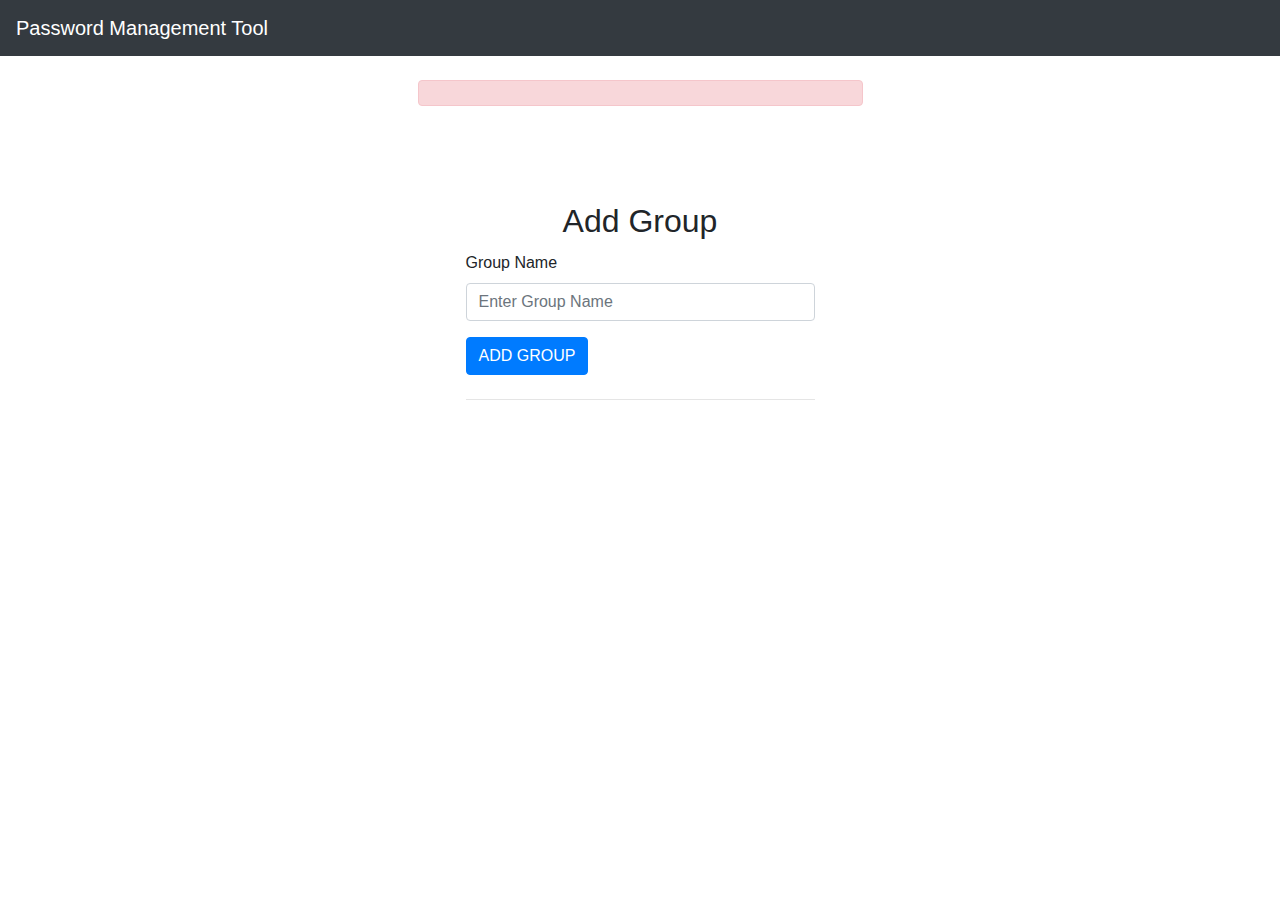
<file: src/main/resources/templates/addGroup.html>
<!DOCTYPE html>
<html lang="en" xmlns:th="http://www.thymeleaf.org">
<head>
    <meta charset="UTF-8">
    <link href="//maxcdn.bootstrapcdn.com/bootstrap/4.1.1/css/bootstrap.min.css" rel="stylesheet" id="bootstrap-css">
    <script src="//maxcdn.bootstrapcdn.com/bootstrap/4.1.1/js/bootstrap.min.js"></script>
    <script src="//cdnjs.cloudflare.com/ajax/libs/jquery/3.2.1/jquery.min.js"></script>
    <link th:href="@{/css/styles.css}" rel="stylesheet"/>
    <title>Title</title>
</head>

<body>
<nav class="navbar navbar-expand-md bg-dark navbar-dark">
    <!-- Brand -->
    <a class="navbar-brand" href="#" th:href="@{/}">Password Management Tool</a>

</nav>
<br>
<div class="container">
    <div class="row">
        <div class="col-sm-9 col-md-7 col-lg-5 mx-auto">

            <div class="alert alert-danger alert-dismissible fade show" role="alert" th:if="${duplicateGroup}">
                <strong th:text="${duplicateGroup}"></strong>
            </div>

            <div class="card border-0 shadow rounded-3 my-5">
                <div class="card-body p-4 p-sm-5">
                    <h2 class="card-title text-center mb-2 fw-light fs-5">Add Group</h2>

                    <form th:action="@{/addGroup}" method="POST" th:object="${group}">
                        <div class="form-float   ting mb-3">
                            <label for="floatingInput" style="margin-top:3px">Group Name</label>
                            <input
                                    type="text"
                                    class="form-control"
                                    id="floatingInput"
                                    th:field="*{groupName}"
                                    th:classappend="${#fields.hasErrors('groupName')?'is-invalid':''}"
                                    placeholder="Enter Group Name"
                            />
                            <div th:each="error: ${#fields.errors('groupName')}" th:text="${error}"
                                 class="invalid-feedback">
                            </div>
                        </div>
                        <div class="d-grid">
                            <button class="btn btn-primary btn-login text-uppercase fw-bold" type="submit">Add Group
                            </button>
                        </div>
                        <hr class="my-4">
                    </form>
                </div>
            </div>
        </div>
    </div>
</div>

</body>
</html>
</file>
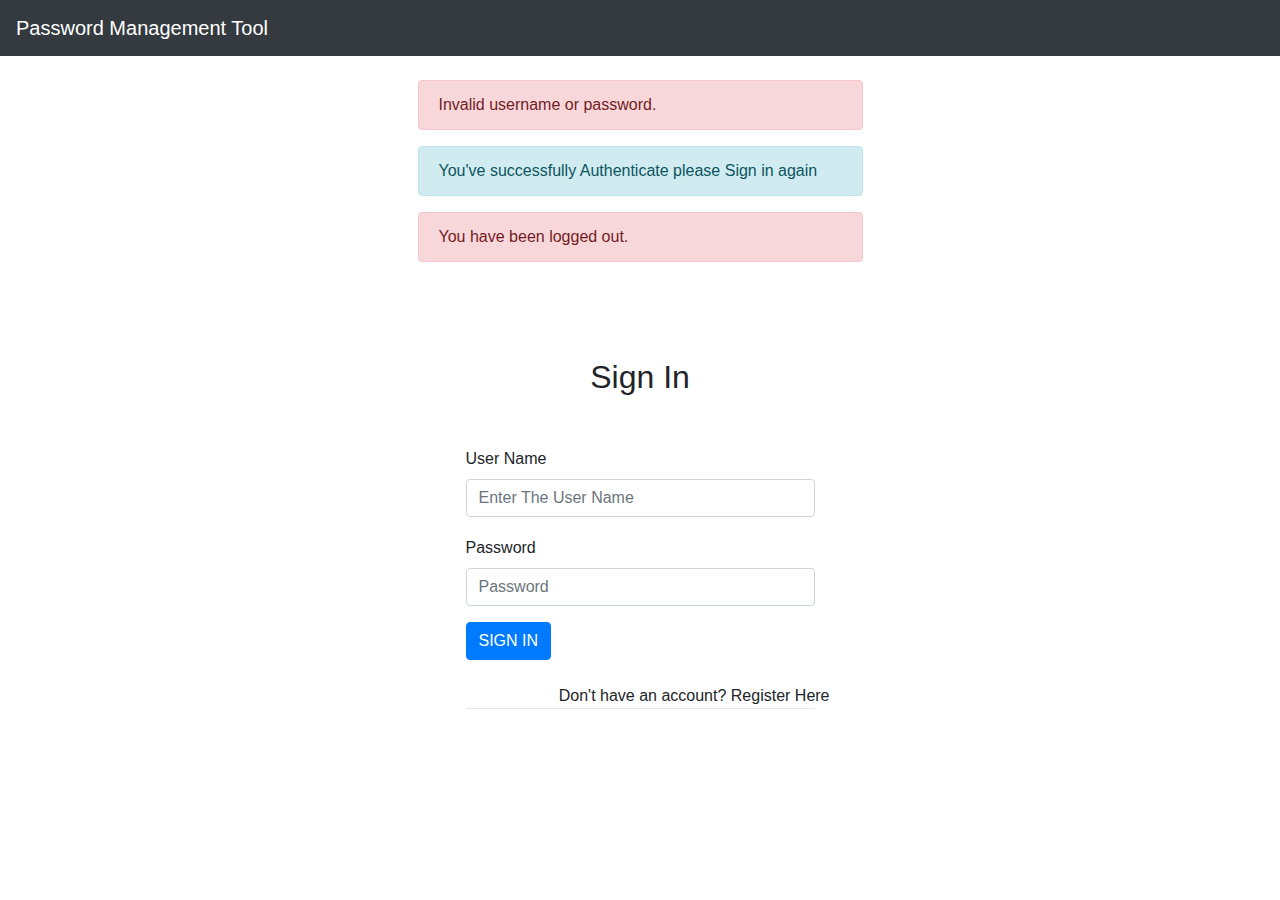
<file: src/main/resources/templates/login.html>
<!DOCTYPE html>
<html lang="en" xmlns:th="http://www.thymeleaf.org">
<head>
    <meta charset="UTF-8">
    <link href="//maxcdn.bootstrapcdn.com/bootstrap/4.1.1/css/bootstrap.min.css" rel="stylesheet" id="bootstrap-css">
    <script src="//maxcdn.bootstrapcdn.com/bootstrap/4.1.1/js/bootstrap.min.js"></script>
    <script src="//cdnjs.cloudflare.com/ajax/libs/jquery/3.2.1/jquery.min.js"></script>
    <link th:href="@{/css/styles.css}" rel="stylesheet"/>
    <title>Title</title>
</head>

<body>
<nav class="navbar navbar-expand-md bg-dark navbar-dark">
    <!-- Brand -->
    <a class="navbar-brand" href="#" th:href="@{/}">Password Management Tool</a>

</nav>
<br>
<div class="container">
    <div class="row">
        <div class="col-sm-9 col-md-7 col-lg-5 mx-auto">

                <!-- error message-->
                <div th:if="${param.error}">
                    <div class="alert alert-danger">Invalid username or password.</div>
                </div>

            <div th:if="${param.success}">
                <div class="alert alert-info">You've successfully Authenticate please Sign in again</div>
            </div>

            <!-- logout message-->
            <div th:if="${param.logout}">
                <div class="alert alert-danger">You have been logged out.</div>
            </div>

            <div class="card border-0 shadow rounded-3 my-5">
                <div class="card-body p-4 p-sm-5">
                    <h2 class="card-title text-center mb-5 fw-light fs-5">Sign In</h2>

                    <form th:action="@{/login}" method="POST">
                        <div class="form-float   ting mb-3">
                            <label for="username" style="margin-top:3px">User Name</label>
                            <input
                                    type="text"
                                    class="form-control"
                                    id="username"
                                    name="username"
                                    placeholder="Enter The User Name">

                        </div>
                        <div class="form-floating mb-3">
                            <label for="password" style="margin-top:3px">Password</label>
                            <input
                                    type="password"
                                    class="form-control"
                                    id="password"
                                    name="password"
                                    placeholder="Password">

                        </div>

                        <div class="d-grid">
                            <button class="btn btn-primary btn-login text-uppercase fw-bold" type="submit">Sign
                                in
                            </button>
                        </div>
                        <br/>
                        <div class="row" style="float:right">
                            <p>Don't have an account? <a th:href="@{/registration}">Register Here</a></p>
                        </div>
                        <hr class="my-4">
                    </form>
                </div>
            </div>
        </div>
    </div>
</div>

</body>
</html>
</file>
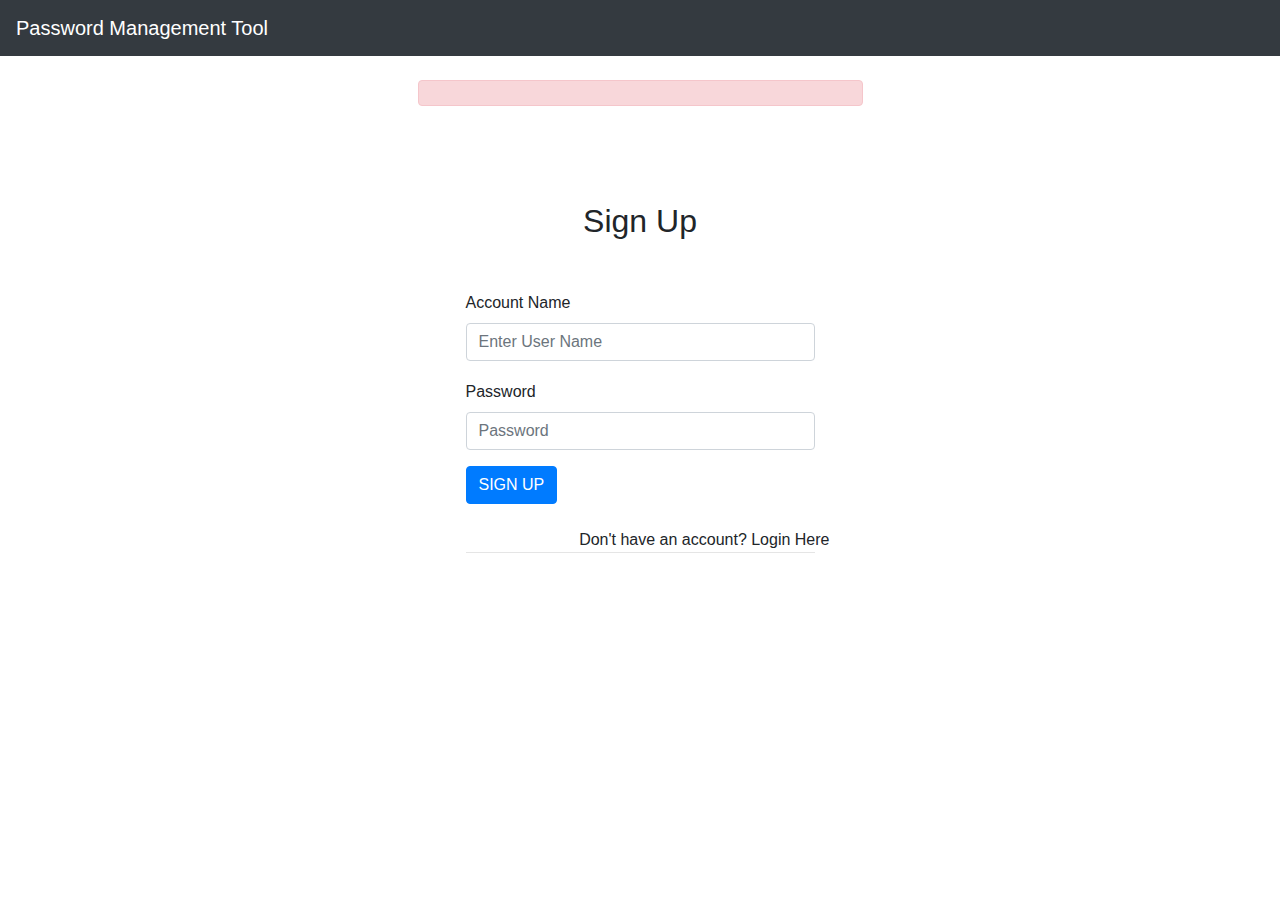
<file: src/main/resources/templates/registration.html>
<!DOCTYPE html>
<html lang="en" xmlns:th="http://www.thymeleaf.org">
<head>
    <meta charset="UTF-8">
    <link href="//maxcdn.bootstrapcdn.com/bootstrap/4.1.1/css/bootstrap.min.css" rel="stylesheet" id="bootstrap-css">
    <script src="//maxcdn.bootstrapcdn.com/bootstrap/4.1.1/js/bootstrap.min.js"></script>
    <script src="//cdnjs.cloudflare.com/ajax/libs/jquery/3.2.1/jquery.min.js"></script>
    <link th:href="@{/css/styles.css}" rel="stylesheet"/>
    <title>Title</title>
</head>

<body>
<nav class="navbar navbar-expand-md bg-dark navbar-dark">
    <!-- Brand -->
    <a class="navbar-brand" href="#">Password Management Tool</a>
</nav>
<br>

<div class="container">
    <div class="row">
        <div class="col-sm-9 col-md-7 col-lg-5 mx-auto">

<!--         error message-->
            <div class="alert alert-danger alert-dismissible fade show" role="alert" th:if="${duplicateError}">
                <strong th:text="${duplicateError}"></strong>
            </div>

            <div class="card border-0 shadow rounded-3 my-5">
                <div class="card-body p-4 p-sm-5">
                    <h2 class="card-title text-center mb-5 fw-light fs-5">Sign Up</h2>

                    <form th:action="@{/registration}" method="POST" th:object="${user}">
                        <div class="form-float   ting mb-3">
                            <label for="floatingInput" style="margin-top:3px">Account Name</label>
                            <input
                                    type="text"
                                    class="form-control"
                                    id="floatingInput"
                                    th:field="*{userName}"
                                    th:classappend="${#fields.hasErrors('userName')?'is-invalid':''}"
                                    placeholder="Enter User Name"/>
                            <div th:each="error: ${#fields.errors('userName')}" th:text="${error}"
                                 class="invalid-feedback">
                            </div>
                        </div>
                        <div class="form-floating mb-3">
                            <label for="floatingPassword" style="margin-top:3px">Password</label>
                            <input
                                    type="password"
                                    class="form-control"
                                    id="floatingPassword"
                                    th:field="*{password}"
                                    th:classappend="${#fields.hasErrors('password')?'is-invalid':''}"
                                    placeholder="Password"
                            />
                            <div th:each="error: ${#fields.errors('password')}" th:text="${error}"
                                 class="invalid-feedback">
                            </div>
                        </div>

                        <div class="d-grid">
                            <button class="btn btn-primary btn-login text-uppercase fw-bold" type="submit">Sign
                                Up
                            </button>
                        </div>
                        <br/>
                        <div class="row" style="float:right">
                            <p>Don't have an account? <a th:href="@{/login}">Login Here</a></p>
                        </div>
                        <hr class="my-4">
                    </form>
                </div>
            </div>
        </div>
    </div>
</div>

</body>
</html>


<!--required autofocus="autofocus"-->
</file>
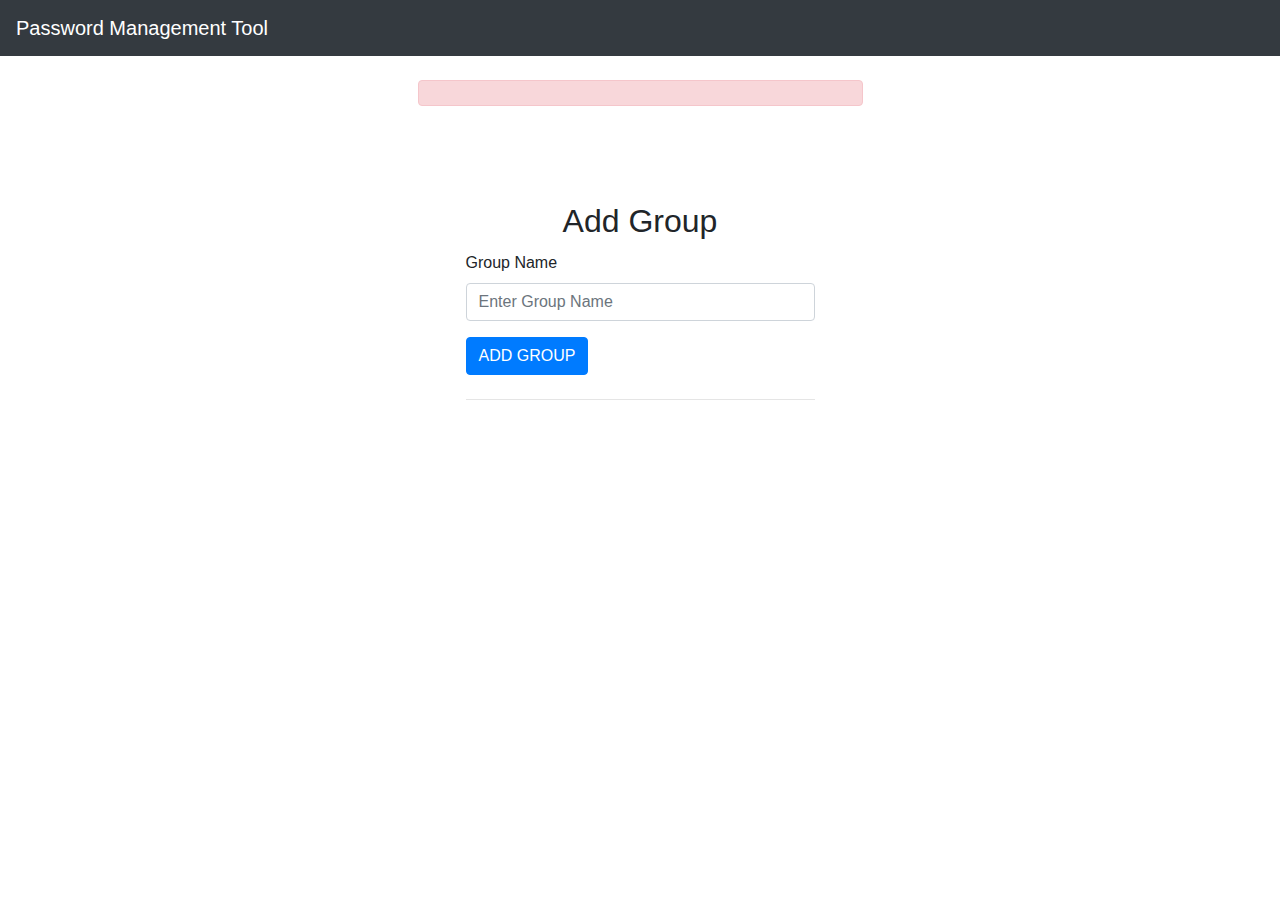
<file: src/main/resources/templates/updateGroup.html>
<!DOCTYPE html>
<html lang="en" xmlns:th="http://www.thymeleaf.org">
<head>
    <meta charset="UTF-8">
    <link href="//maxcdn.bootstrapcdn.com/bootstrap/4.1.1/css/bootstrap.min.css" rel="stylesheet" id="bootstrap-css">
    <script src="//maxcdn.bootstrapcdn.com/bootstrap/4.1.1/js/bootstrap.min.js"></script>
    <script src="//cdnjs.cloudflare.com/ajax/libs/jquery/3.2.1/jquery.min.js"></script>
    <link th:href="@{/css/styles.css}" rel="stylesheet"/>
    <title>Title</title>
</head>

<body>
<nav class="navbar navbar-expand-md bg-dark navbar-dark">
    <!-- Brand -->
    <a class="navbar-brand" href="#" th:href="@{/}">Password Management Tool</a>

</nav>
<br>
<div class="container">
    <div class="row">
        <div class="col-sm-9 col-md-7 col-lg-5 mx-auto">

            <div class="alert alert-danger alert-dismissible fade show" role="alert" th:if="${duplicateGroup}">
                <strong th:text="${duplicateGroup}"></strong>
            </div>

            <div class="card border-0 shadow rounded-3 my-5">
                <div class="card-body p-4 p-sm-5">
                    <h2 class="card-title text-center mb-2 fw-light fs-5">Add Group</h2>

                    <form th:action="@{/update/{id}(id=${group.groupId})}" method="POST" th:object="${group}">
                        <div class="form-float   ting mb-3">
                            <label for="floatingInput" style="margin-top:3px">Group Name</label>
                            <input
                                    type="text"
                                    class="form-control"
                                    id="floatingInput"
                                    th:field="*{groupName}"
                                    th:classappend="${#fields.hasErrors('groupName')?'is-invalid':''}"
                                    placeholder="Enter Group Name"
                            />
                            <div th:each="error: ${#fields.errors('groupName')}" th:text="${error}"
                                 class="invalid-feedback">
                            </div>
                        </div>
                        <div class="d-grid">
                            <button class="btn btn-primary btn-login text-uppercase fw-bold" type="submit">Add Group
                            </button>
                        </div>
                        <hr class="my-4">
                    </form>
                </div>
            </div>
        </div>
    </div>
</div>

</body>
</html>
</file>
